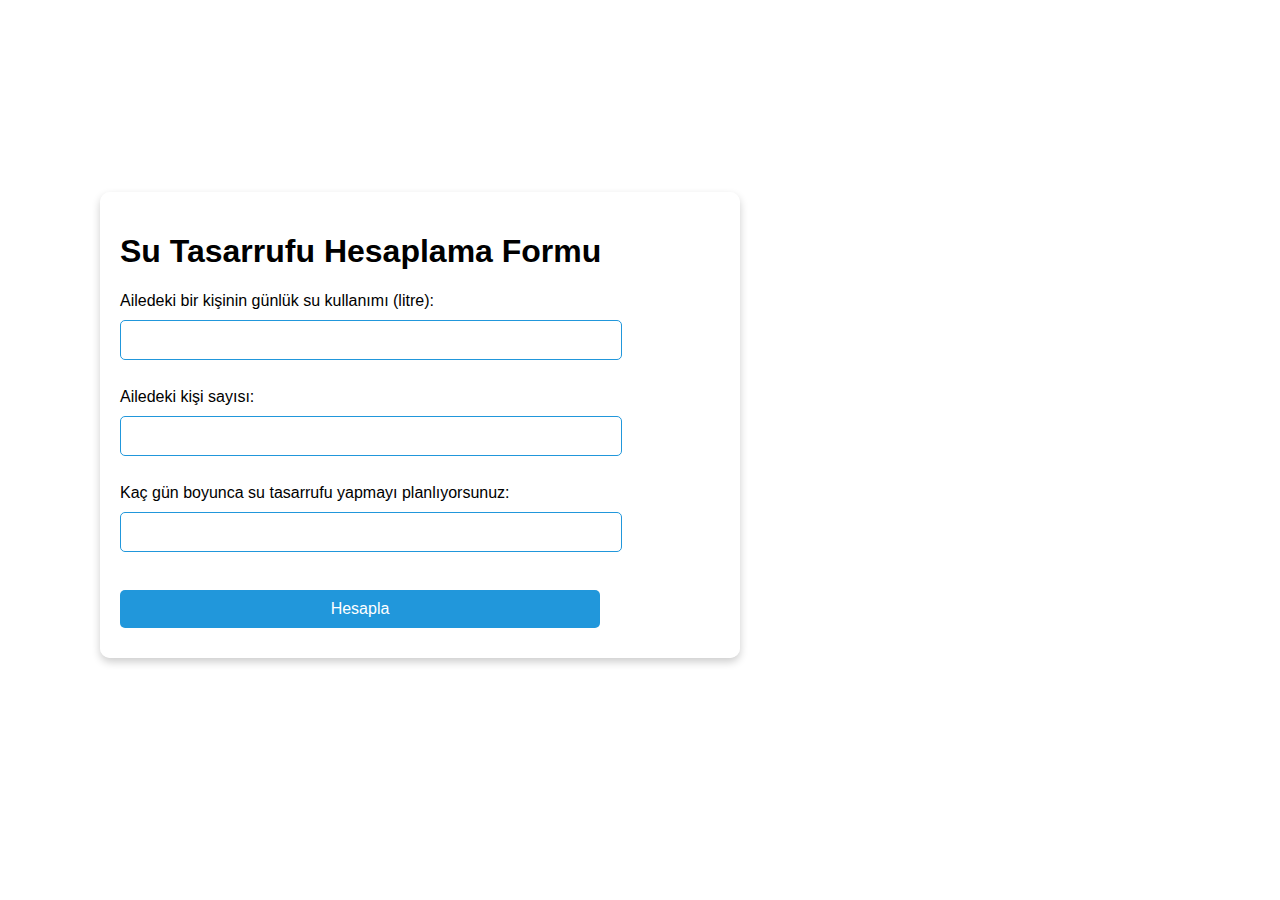
<file: templates/calculate.html>
<!DOCTYPE html>
<html lang="en">
<head>
    <meta charset="UTF-8">
    <meta name="viewport" content="width=device-width, initial-scale=1.0">
    <link rel="stylesheet" href="../static/css/style.css">
    <title>Suyunu Hesapla</title>
</head>
<body>
    <form action="{{ url_for('forForm') }}" method="post" class="create-form">
        <div class="form-container">
            <h1>Su Tasarrufu Hesaplama Formu</h1>

            <label for="water_usage">Ailedeki bir kişinin günlük su kullanımı (litre):</label>
            <input type="number" id="water_usage" name="water_usage" required><br><br>

            <label for="family_members">Ailedeki kişi sayısı:</label>
            <input type="number" id="family_members" name="family_members" required><br><br>

            <label for="days">Kaç gün boyunca su tasarrufu yapmayı planlıyorsunuz:</label>
            <input type="number" id="days" name="days" required><br><br>

            <input type="submit" value="Hesapla">
        </div>
    </form>
</body>
</html>
</file>
<file: static/css/style.css>
@import url('https://fonts.googleapis.com/css2?family=Roboto:ital,wght@0,100..900;1,100..900&family=Winky+Rough:ital,wght@0,300..900;1,300..900&display=swap');

body {
    font-family: Arial, sans-serif;
    margin: 0;
    padding: 0;
    background-image: url(https://i20.haber7.net/resize/1280x720//haber/haber7/photos/2020/49/barajlarda_su_tukeniyor_iste_su_israfi_onleminin_8_yolu_1607167835_3724.jpeg);
    background-size: cover;
    background-repeat: no-repeat;
    background-attachment: fixed;
    background-position: center;
}

.MainMenu {
    width: 100%;
    max-width: 600px;
    padding: 0px;
    margin-top: 15%;
    margin-left: 100px;
    background-color: rgba(255, 255, 255, 0.8);
    border-radius: 10px;
    box-shadow: 0 4px 8px rgba(0, 0, 0, 0.2);

    color: rgb(0, 138, 252);
    background-color: rgba(255, 255, 255, 0.8);
    text-align: left;
    font-size: 200%;
    font-family: 'Winky Rough', sans-serif;
    font-weight: 400;
    font-style: normal;
}

.MainMenu header {
    padding: 20px;
}
.MainMenu p {
    padding: 20px;
}

.MainMenu a {
    color: rgb(255, 255, 255);
    padding: 5px;
    background-color: rgb(20, 113, 189);
    text-decoration: none;
    border-radius: 15px;
    font-size: 30px;
}

.MainMenu a:hover {
    color: rgb(0, 138, 252);
    background-color: rgb(255, 255, 255);
}

.create-form {
    width: 100%;
    max-width: 600px;
    padding: 20px;
    margin-top: 15%;
    margin-left: 100px;
    background-color: rgba(255, 255, 255, 0.8);
    border-radius: 10px;
    box-shadow: 0 4px 8px rgba(0, 0, 0, 0.2);
}

.create-form input {
    width: 80%;
    padding: 10px;
    margin: 10px 0;
    border: 1px solid #2197db;
    border-radius: 5px;
    font-size: 16px;
}

.create-form input[type="submit"] {
    background-color: #2197db;
    color: white;
    border: none;
    cursor: pointer;
}

.create-form input[type="submit"]:hover {
    background-color: #1a7bb8;
}

.result-container {
    width: 100%;
    max-width: 700px;
    padding: 20px;
    margin-top: 6%;
    margin-left: 100px;
    background-color: rgba(255, 255, 255, 0.8);
    border-radius: 10px;
    box-shadow: 0 4px 8px rgba(0, 0, 0, 0.2);
}

.result-container img {
    width: 100%;
    height: auto;
    border-radius: 30px;
}

.chat-container {
    width: 100%;
    max-width: 700px;
    padding: 20px;
    margin-top: 6%;
    margin-left: 100px;
    background-color: rgba(255, 255, 255, 0.8);
    border-radius: 10px;
    box-shadow: 0 4px 8px rgba(0, 0, 0, 0.2);
}

.chat-container input {
    width: 80%;
    padding: 10px;
    margin: 10px 0;
    border: 1px solid #2197db;
    border-radius: 5px;
    font-size: 16px;
}

.chat-container input[type="submit"] {
    background-color: #2197db;
    color: white;
    border: none;
    cursor: pointer;
}

.chat-container input[type="submit"]:hover {
    background-color: #1a7bb8;
}

.form-container input {
    width: 80%;
    padding: 10px;
    margin: 10px 0;
    border: 1px solid #2197db;
    border-radius: 5px;
    font-size: 16px;
}

.form-container input[type="submit"] {
    background-color: #2197db;
    color: white;
    border: none;
    cursor: pointer;
}

.important {
    font-size: 13px;
}
</file>
